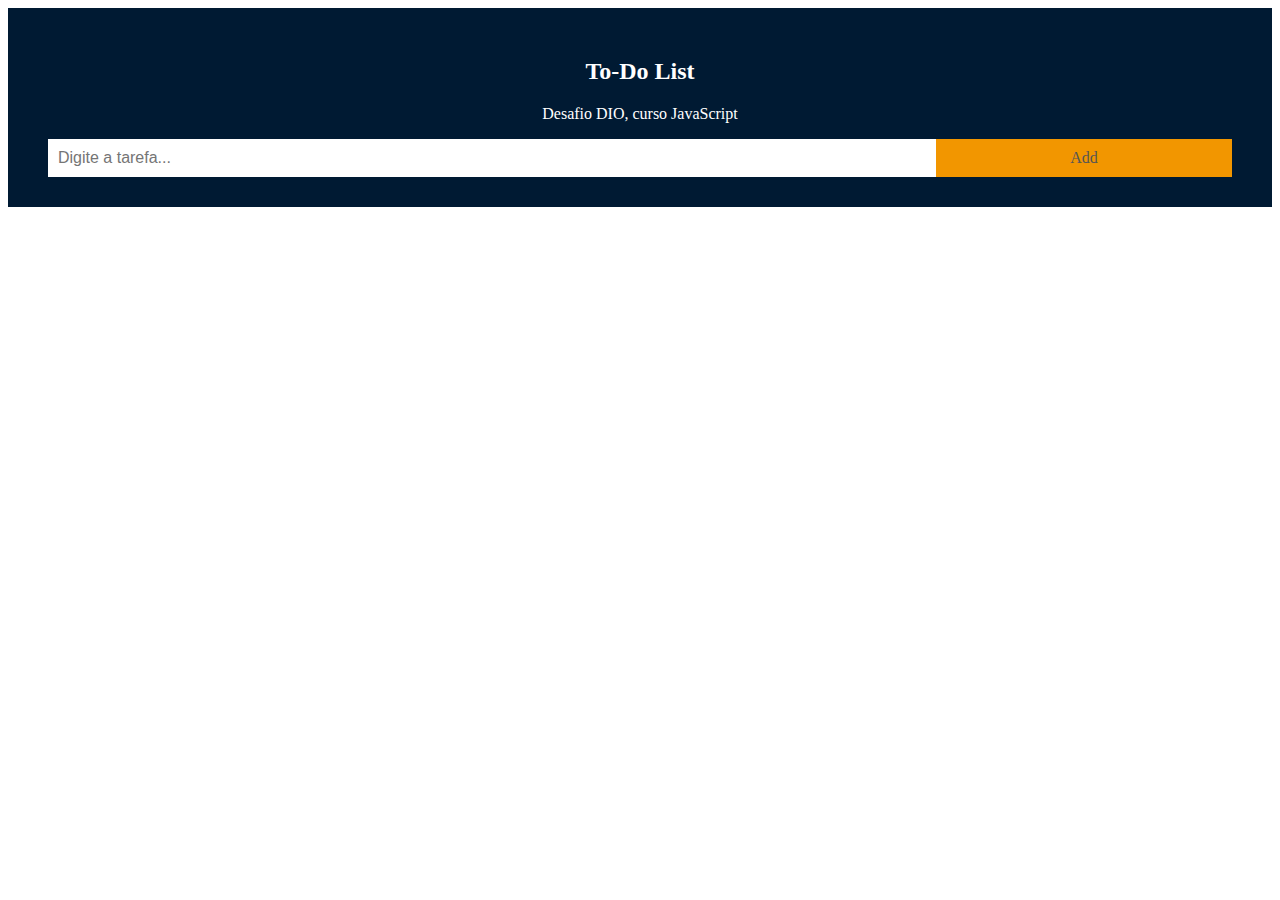
<file: Desafio_1_JS/index.html>
<!DOCTYPE html>
<html lang="en">
<head>
    <meta charset="UTF-8">
    <meta http-equiv="X-UA-Compatible" content="IE=edge">
    <meta name="viewport" content="width=device-width, initial-scale=1.0">
    <title>To-do List</title>
    <link rel="stylesheet" href="assets/css/style.css" />

</head>
    <div  id="myDIV" class="header">
        <h2>To-Do List</h2>
        <p>Desafio DIO, curso JavaScript</p> 
        <input type="text" id="myInput" placeholder="Digite a tarefa...">
        <span onclick="addTarefa()" id = "adicionar" class="adicionar">Add</span>
    </div>
    

    <ul id="lista">
    </ul>
    <script src="assets/js/script.js"></script>

</html>
</file>
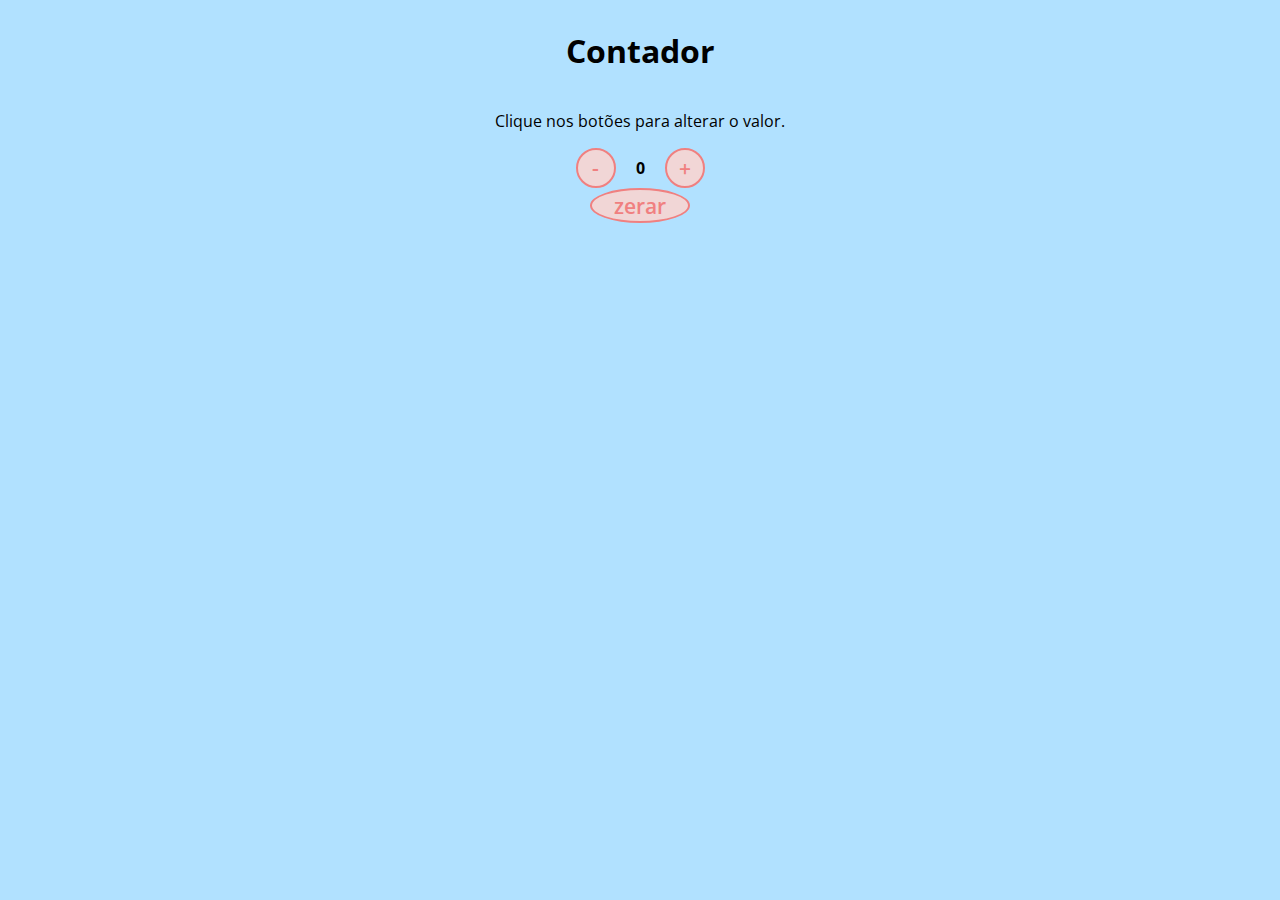
<file: JS_DIO/index.html>
<!DOCTYPE html>
<html lang="en">
<head>
    <meta charset="UTF-8">
    <meta http-equiv="X-UA-Compatible" content="IE=edge">
    <meta name="viewport" content="width=device-width, initial-scale=1.0">
    <title>Contador Curso DIO - JS introdutório</title>
    <link rel="stylesheet" href="assets/css/style.css" />

</head>
<body>
    <h1>Contador</h1>
    <p>Clique nos botões para alterar o valor.</p>
    <div id="counter">
        <button name="subtrair" id='subtrair' onclick="decrement()">-</button>
        <span id="currentNumber">0</span>
        <button name="adicionar" id='adicionar' onclick="increment()">+</button>
    </div>
    <div id="resetar">
        <button name="zerar" id='zerar' onclick="reset()">zerar</button>
    </div>
    <script src="assets/js/script.js"></script>
    
</body>
</html>
</file>
<file: Desafio_1_JS/assets/css/style.css>
/* Include the padding and border in an element's total width and height */
* {
    box-sizing: border-box;
  }
  
  /* Remove margins and padding from the list */
  ul {
    margin: 0;
    padding: 0;
  }
  
  /* Style the list items */
  ul li {
    cursor: pointer;
    position: relative;
    padding: 12px 8px 12px 40px;
    background: #eee;
    font-size: 18px;
    transition: 0.2s;
  
    /* make the list items unselectable */
    -webkit-user-select: none;
    -moz-user-select: none;
    -ms-user-select: none;
    user-select: none;
  }
  
  /* Set all odd list items to a different color (zebra-stripes) */
  ul li:nth-child(odd) {
    background: #f9f9f9;
  }
  
  /* Darker background-color on hover */
  ul li:hover {
    background: #ddd;
  }
  
  /* When clicked on, add a background color and strike out text */
  ul li.checked {
    background: #888;
    color: #fff;
    text-decoration: line-through;
  }
  
  /* Add a "checked" mark when clicked on */
  ul li.checked::before {
    content: '';
    position: absolute;
    border-color: #fff;
    border-style: solid;
    border-width: 0 2px 2px 0;
    top: 10px;
    left: 16px;
    transform: rotate(45deg);
    height: 15px;
    width: 7px;
  }
  
  /* Style the close button */
  .close {
    position: absolute;
    right: 0;
    top: 0;
    padding: 12px 16px 12px 16px;
  }
  
  .close:hover {
    background-color: #DB2B21;
    color: white;
  }
  
  /* Style the header */
  .header {
    background-color: #001a33;
    padding: 30px 40px;
    color: white;
    text-align: center;
  }
  
  /* Clear floats after the header */
  .header:after {
    content: "";
    display: table;
    clear: both;
  }
  
  /* Style the input */
  input {
    margin: 0;
    border: none;
    border-radius: 0;
    width: 75%;
    padding: 10px;
    float: left;
    font-size: 16px;
  }
  
  /* Style the "Add" button */
  .adicionar {
    padding: 10px;
    width: 25%;
    background: #F29600;
    color: #555;
    float: left;
    text-align: center;
    font-size: 16px;
    cursor: pointer;
    transition: 0.3s;
    border-radius: 0;
  }
  
  .adicionar:hover {
    background-color: #bbb;
  }
</file>
<file: JS_DIO/assets/css/style.css>
@import url('https://fonts.googleapis.com/css2?family=Open+Sans:wght@300;600&display=swap');

* {
    font-family: 'Open Sans', sans-serif;
}

body {
    display: flex;
    align-items: center;
    justify-content: center;
    flex-direction: column;
    background-color: rgb(177, 225, 255);
}

button {
    height: 40px;
    width: 40px;
    border-radius: 50%;
    border: 2px solid lightcoral;
    background-color: rgb(241, 214, 214);
    color: lightcoral;
    font-size: 16pt;
    font-weight: 600;
    text-align: center;
}
#zerar {
    height: auto;
    padding: auto;
    width: 100px;
}

#counter {
    display: flex;
}

#currentNumber {
    display: flex;
    align-items: center;
    margin: 0 20px;
    font-size: 12pt;
    font-weight: bold;
}
</file>
